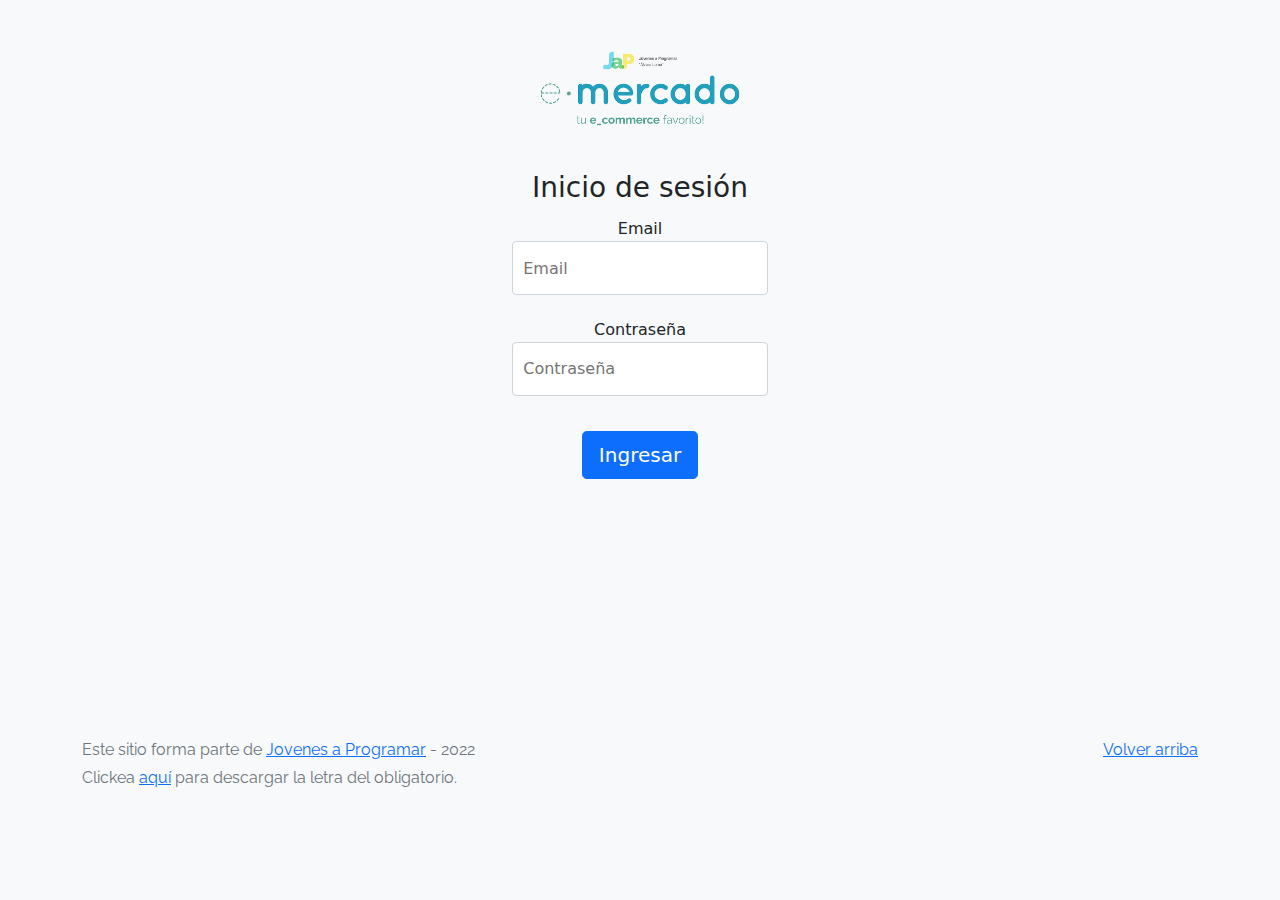
<file: index.html>
<!DOCTYPE html>
<html lang="es">

<head>
  <meta http-equiv="Content-Type" content="text/html; charset=UTF-8">
  <meta name="viewport" content="width=device-width, initial-scale=1, shrink-to-fit=no">
  <title>eMercado - Todo lo que busques está aquí</title>

  <link href="https://fonts.googleapis.com/css?family=Raleway:300,300i,400,400i,700,700i,900,900i" rel="stylesheet">
  <link href="css/bootstrap.min.css" rel="stylesheet">
  <link href="css/styles.css" rel="stylesheet">
</head>

<body>
  <nav class="navbar navbar-expand-lg navbar-dark bg-dark p-1">
    <div class="container">
      <button class="navbar-toggler" type="button" data-bs-toggle="collapse" data-bs-target="#navbarNav"
        aria-controls="navbarNav" aria-expanded="false" aria-label="Toggle navigation">
        <span class="navbar-toggler-icon"></span>
      </button>
      <div class="collapse navbar-collapse" id="navbarNav">
        <ul class="navbar-nav w-100 justify-content-between">
          <li class="nav-item">
            <a class="nav-link active" href="index.html">Inicio</a>
          </li>
          <li class="nav-item">
            <a class="nav-link" href="categories.html">Categorías</a>
          </li>
          <li class="nav-item">
            <a class="nav-link" href="sell.html">Vender</a>
          </li>
          <li class="nav-item dropdown">
            <a class="nav-link btn btn-secondary dropdown-toggle" data-bs-toggle="dropdown" id="email-ingresado"></a>
            <ul class="dropdown-menu">
              <li><a class="dropdown-item" id="carrito">Mi carrito</a></li>
              <li><a class="dropdown-item" id="perfil">Mi perfil</a></li>
              <li><a class="dropdown-item" id="cierro">Cerrar sesión</a></li>
            </ul>
          </li>
        </ul>
      </div>
    </div>
  </nav>
  <main>
    <div class="jumbotron text-center"></div>
    <div class="album py-5 bg-light">
      <div class="container">
        <div class="row">
          <div class="col-md-4">
            <div class="card mb-4 shadow-sm custom-card cursor-active" id="autos">
              <img class="bd-placeholder-img card-img-top" src="img/cars_index.jpg"
                alt="Imgagen representativa de la categoría 'Autos'">
              <h3 class="m-3">Autos</h3>
              <div class="card-body">
                <p class="card-text">Los mejores precios en autos 0 kilómetro, de alta y media gama.</p>
              </div>
            </div>
          </div>
          <div class="col-md-4">
            <div class="card mb-4 shadow-sm custom-card cursor-active" id="juguetes">
              <img class="bd-placeholder-img card-img-top" src="img/toys_index.jpg"
                alt="Imgagen representativa de la categoría 'Juguetes'">
              <h3 class="m-3">Juguetes</h3>
              <div class="card-body">
                <p class="card-text">Encuentra aquí los mejores precios para niños/as de cualquier edad.</p>
              </div>
            </div>
          </div>
          <div class="col-md-4">
            <div class="card mb-4 shadow-sm custom-card cursor-active" id="muebles">
              <img class="bd-placeholder-img card-img-top" src="img/furniture_index.jpg"
                alt="Imgagen representativa de la categoría 'Muebles'">
              <h3 class="m-3">Muebles</h3>
              <div class="card-body">
                <p class="card-text">Muebles antiguos, nuevos y para ser armados por uno mismo.</p>
              </div>
            </div>
          </div>
        </div>
        <div class="row">
          <a class="btn btn-light btn-lg btn-block" href="categories.html">Y mucho más!</a>
        </div>
      </div>
    </div>
  </main>
  <footer class="text-muted">
    <div class="container">
      <p class="float-end">
        <a href="#">Volver arriba</a>
      </p>
      <p>Este sitio forma parte de <a href="https://jovenesaprogramar.edu.uy/" target="_blank">Jovenes a Programar</a> -
        2022</p>
      <p>Clickea <a target="_blank" href="Letra.pdf">aquí</a> para descargar la letra del obligatorio.</p>
    </div>
  </footer>
  <script src="js/bootstrap.bundle.min.js"></script>
  <script src="js/index.js"></script>
  <script src="js/init.js"></script>
</body>

</html>
</file>
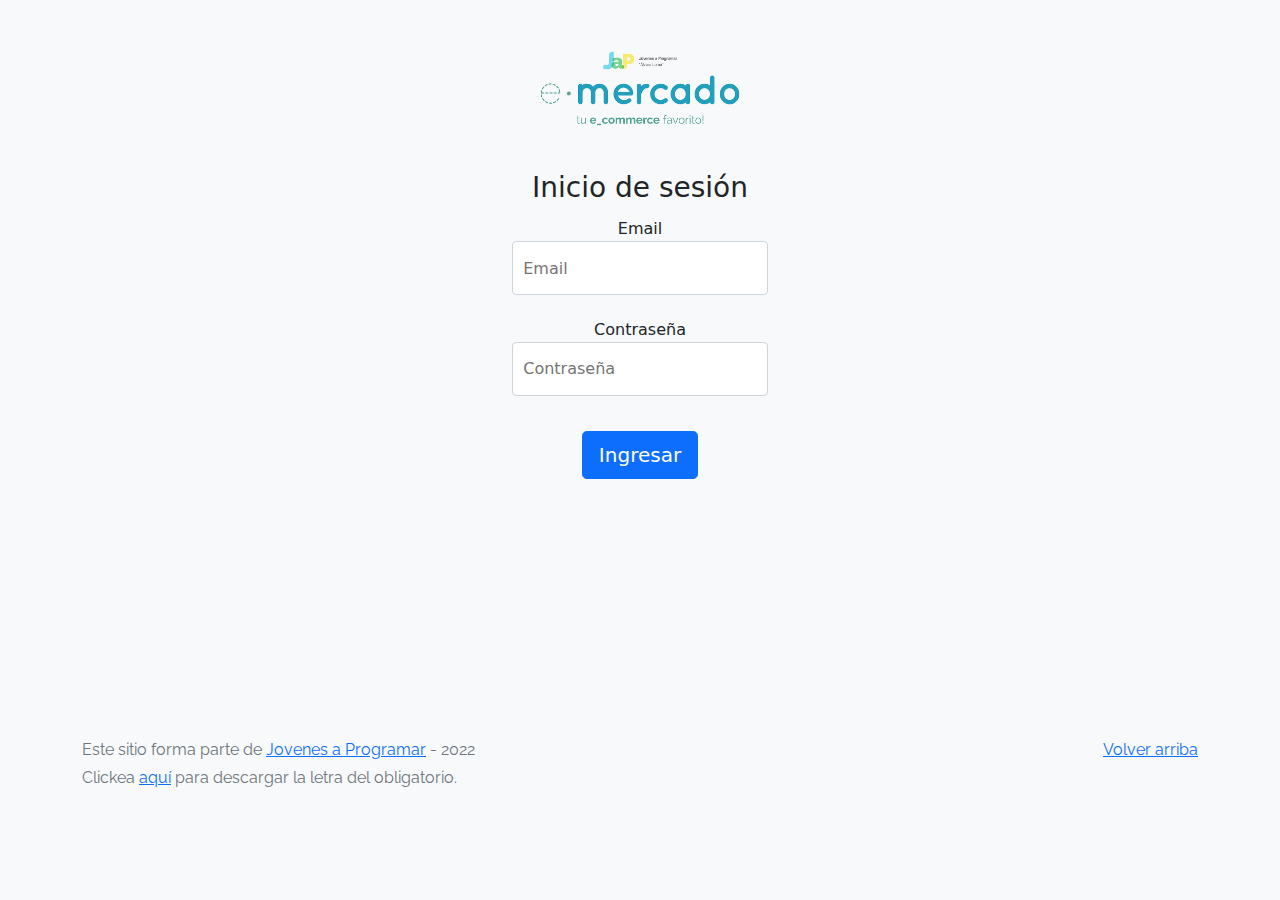
<file: cart.html>
<!DOCTYPE html>
<html lang="es">

<head>
  <meta http-equiv="Content-Type" content="text/html; charset=UTF-8">
  <meta name="viewport" content="width=device-width, initial-scale=1, shrink-to-fit=no">
  <title>eMercado - Todo lo que busques está aquí</title>
  <link href="https://fonts.googleapis.com/css?family=Raleway:300,300i,400,400i,700,700i,900,900i" rel="stylesheet">
  <link href="css/bootstrap.min.css" rel="stylesheet">
  <link href="css/font-awesome.min.css" rel="stylesheet">
  <link href="css/styles.css" rel="stylesheet">
</head>

<body>
  <nav class="navbar navbar-expand-lg navbar-dark bg-dark p-1">
    <div class="container">
      <button class="navbar-toggler" type="button" data-bs-toggle="collapse" data-bs-target="#navbarNav"
        aria-controls="navbarNav" aria-expanded="false" aria-label="Toggle navigation">
        <span class="navbar-toggler-icon"></span>
      </button>
      <div class="collapse navbar-collapse" id="navbarNav">
        <ul class="navbar-nav w-100 justify-content-between">
          <li class="nav-item">
            <a class="nav-link" href="index.html">Inicio</a>
          </li>
          <li class="nav-item">
            <a class="nav-link" href="categories.html">Categorías</a>
          </li>
          <li class="nav-item">
            <a class="nav-link" href="sell.html">Vender</a>
          </li>
          <li class="nav-item dropdown">
            <a class="nav-link btn btn-secondary dropdown-toggle" data-bs-toggle="dropdown" id="email-ingresado"></a>
            <ul class="dropdown-menu">
              <li><a class="dropdown-item" id="carrito">Mi carrito</a></li>
              <li><a class="dropdown-item" id="perfil">Mi perfil</a></li>
              <li><a class="dropdown-item" id="cierro">Cerrar sesión</a></li>
            </ul>
          </li>
        </ul>
      </div>
    </div>
  </nav>
  <main>
    <div class="text-center p-4">
      <h3>Carrito de compras</h3>
    </div>
    <div class="container">
      <h4 class="py-2">Artículos a comprar</h4>
      <table class="table">
        <thead>
          <tr><th></th>
            <th>Nombre</th>
            <th>Costo</th>
            <th>Cantidad</th>
            <th>Subtotal</th>
          </tr>
        </thead>
        <tbody class="table-group-divider" id="tabla">
         
        </tbody>
      </table>
      <hr>
      
      <h4 class="py-2">Tipo en envío</h4>
      <input type="radio" name="porcentaje" value=0.15 id="prem"><span class="px-1">Premium 2 a 5 días(15%)</span><br>
      <input type="radio" name="porcentaje" value=0.07 id="exp"><span class="px-1">Express 5 a 8 días (7%)</span><br>
      <input type="radio" name="porcentaje" value=0.05 id="stan" checked><span class="px-1">Standard 12 a 15 días(5%)</span><br>
      
      <h4 class="py-3">Dirección de envío</h4>
      <div class="form-group row mb-3">
        <div class="col-5">      <!--Esta class indica cuantas columnas ocupará el input, permite modificarle el tamaño-->
          <label for="calle">Calle</label>
          <input class="form-control" name="direccion" id="calle" type="text" required>
          <div class="invalid-feedback">
            Ingresa una calle
          </div>
        </div>
        <div class="col-3">
          <label for="nro">Número</label>
          <input class="form-control" name="direccion" id="nro" type="number" required> 
          <div class="invalid-feedback">
            Ingresa un número
          </div>
        </div>
      </div>
      <div class="form-group row mb-3">
        <div class="col-5">
          <label for="esq">Esquina</label>
          <input class="form-control" name="direccion" id="esq" type="text" required>
          <div class="invalid-feedback">
            Ingresa una esquina
          </div>
        </div>
      </div>
      <br>  
      <hr>

      <h4>Costos</h4>
      <ul class="list-group" id="costos">
        <li class="list-group-item">
          <div>Subtotal<span class="float-end">USD <span id="subtotGeneral"></span></span></div>
          <p>Costo unitario del producto por cantidad</p>
        </li>
        <li class="list-group-item">
          <div>Costo de envío<span class="float-end">USD <span id="costoEnvio"></span></span></div>
          <p>Según el tipo de envío</p>
        </li>
        <li class="list-group-item">
          <div>Total(USD)<strong class="float-end">USD <span id="total"></span></strong></div>
        </li>
      </ul>
      <br>
      <hr>
      
      <h4 class="mt-4 mb-4">Forma de pago</h4>
      <div>
        <p><span id="opcSeleccionada">No ha seleccionado</span><button type="button" class="btn btn-link" data-bs-toggle="modal"
        data-bs-target="#modalPagos">Seleccionar</button></p>
        <span class="invalid-feedback" id="feedbackSeleccionar">Debe seleccionar una forma de pago</span>
      </div>    
      <br>
      <br>

      <div class="row">
        
        <button type="button" class="btn btn-primary" id="btnFinalizar">Finalizar compra</button>
        
      </div>
    </div>
           
  </main>
  <footer class="text-muted">
    <div class="container">
      <p class="float-end">
        <a href="#">Volver arriba</a>
      </p>
      <p>Este sitio forma parte de <a href="https://jovenesaprogramar.edu.uy/" target="_blank">Jovenes a Programar</a> -
        2022</p>
      <p>Clickea <a target="_blank" href="Letra.pdf">aquí</a> para descargar la letra del obligatorio.</p>
    </div>
  </footer>
  <div id="spinner-wrapper">
    <div class="lds-ring">
      <div></div>
      <div></div>
      <div></div>
      <div></div>
    </div>
  </div>

  <div class="modal fade" id="modalPagos" tabindex="-1" aria-hidden="true">
    <div class="modal-dialog">
      <div class="modal-content">
        <div class="modal-header">
          <h5 class="modal-title">Forma de pago</h5>
          
        </div>
        <div class="modal-body">
          <div class="container">
            <input type="radio" name="formaPago" value="credito" id="opcCredito" required><span class="px-1">Tarjeta de crédito</span>
            <hr>
            <div class="form-group row mb-3">
              <div class="col-6">      
                <label for="nroTarj">Número de tarjeta</label>
                <input class="form-control" id="nroTarj" type="number">
              </div>
              <div class="col-4">
                <label for="codTarj">Código de seg.</label>
                <input class="form-control" id="codTarj" type="number">
              </div>
            </div>
            <div class="form-group row mb-3">
              <div class="col-6">
                <label for="vencTarj">Vencimiento (MM/AA)</label>
                <input class="form-control" id="vencTarj" type="text">   
              </div>
            </div>
            <input type="radio" name="formaPago" value="transferencia" id="opcTransferencia" required><span class="px-1">Transferencia bancaria</span>
            <hr>
            <div class="form-group row mb-3">
              <div class="col-6">      
                <label for="nroCta">Número de cuenta</label>
                <input class="form-control" id="nroCta" type="number">
              </div>
            </div>  
          </div>
          <hr class="text-muted">
          <div><button type="button" class="btn btn-primary float-end mb-3 me-3" data-bs-dismiss="modal">Cerrar</button></div>
        </div>
      </div>
    </div>
  </div>

  <div class="alert alert-success fade" role="alert" id="alert-success">
    <p class="text-success py-1 px-2">¡Has comprado con éxito!</p>
  </div>
  <script src="js/bootstrap.bundle.min.js"></script>
  <script src="js/init.js"></script>
  <script src="js/cart.js"></script>
  
</body>

</html>
</file>
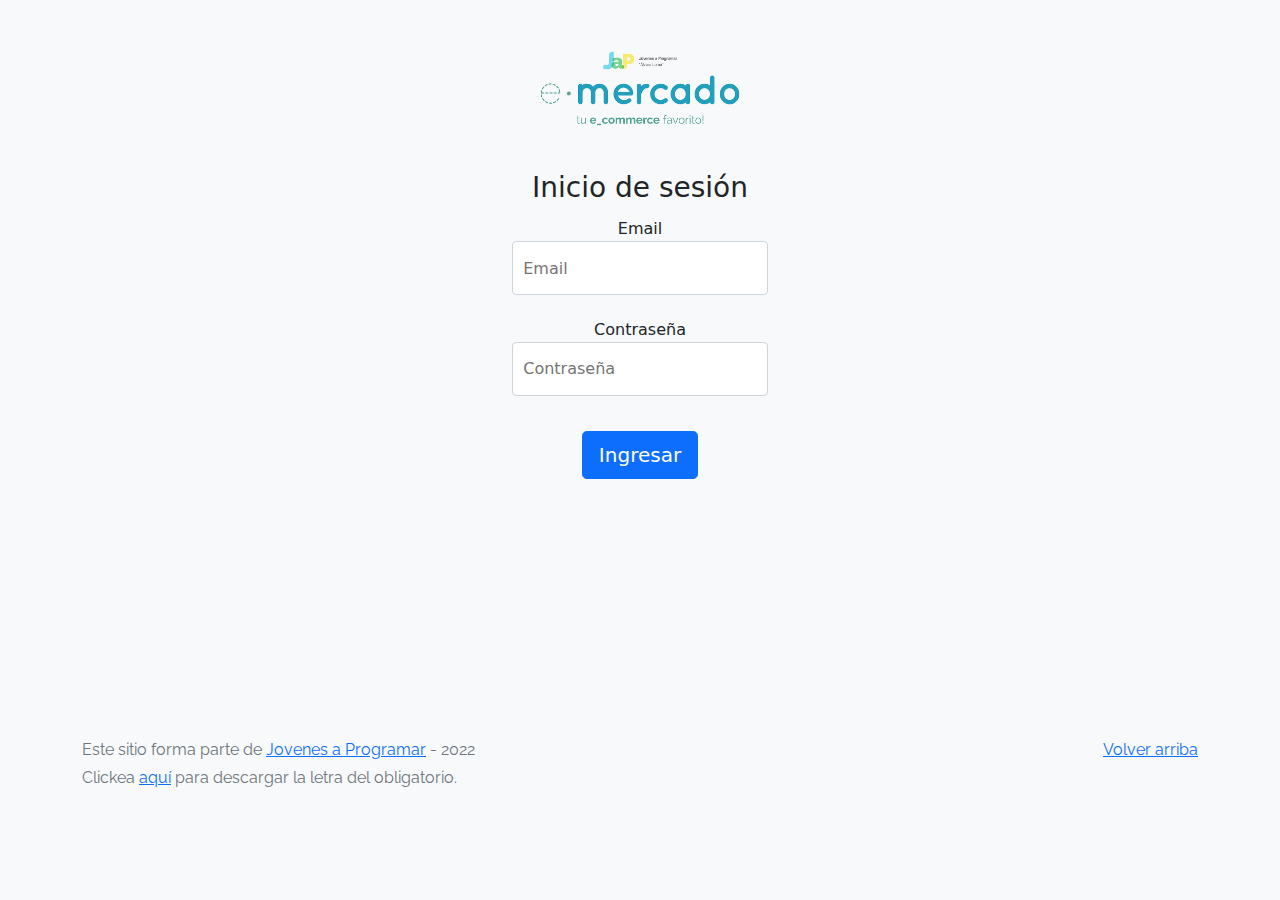
<file: categories.html>
<!DOCTYPE html>
<html lang="es">

<head>
  <meta http-equiv="Content-Type" content="text/html; charset=UTF-8">
  <meta name="viewport" content="width=device-width, initial-scale=1, shrink-to-fit=no">
  <title>eMercado - Todo lo que busques está aquí</title>

  <link href="https://fonts.googleapis.com/css?family=Raleway:300,300i,400,400i,700,700i,900,900i" rel="stylesheet">
  <link href="css/font-awesome.min.css" rel="stylesheet">
  <link href="css/bootstrap.min.css" rel="stylesheet">
  <link href="css/styles.css" rel="stylesheet">
</head>

<body>
  <nav class="navbar navbar-expand-lg navbar-dark bg-dark p-1">
    <div class="container">
      <button class="navbar-toggler" type="button" data-bs-toggle="collapse" data-bs-target="#navbarNav"
        aria-controls="navbarNav" aria-expanded="false" aria-label="Toggle navigation">
        <span class="navbar-toggler-icon"></span>
      </button>
      <div class="collapse navbar-collapse" id="navbarNav">
        <ul class="navbar-nav w-100 justify-content-between">
          <li class="nav-item">
            <a class="nav-link" href="index.html">Inicio</a>
          </li>
          <li class="nav-item">
            <a class="nav-link active" href="categories.html">Categorías</a>
          </li>
          <li class="nav-item">
            <a class="nav-link" href="sell.html">Vender</a>
          </li>
          <li class="nav-item dropdown">
            <a class="nav-link btn btn-secondary dropdown-toggle" data-bs-toggle="dropdown" id="email-ingresado"></a>
            <ul class="dropdown-menu">
              <li><a class="dropdown-item" id="carrito">Mi carrito</a></li>
              <li><a class="dropdown-item" id="perfil">Mi perfil</a></li>
              <li><a class="dropdown-item" id="cierro">Cerrar sesión</a></li>
            </ul>
          </li>
        </ul>
      </div>
    </div>
  </nav>
  <main class="pb-5">
    <div class="text-center p-4">
      <h2>Categorías</h2>
      <p class="lead">Verás aquí todas las categorías del sitio.</p>
    </div>
    <div class="container">
      <div class="row">
        <div class="col text-end">
          <div class="btn-group btn-group-toggle mb-4" data-bs-toggle="buttons">
            <input type="radio" class="btn-check" name="options" id="sortAsc">
            <label class="btn btn-light" for="sortAsc">A-Z</label>
            <input type="radio" class="btn-check" name="options" id="sortDesc">
            <label class="btn btn-light" for="sortDesc">Z-A</label>
            <input type="radio" class="btn-check" name="options" id="sortByCount" checked>
            <label class="btn btn-light" for="sortByCount"><i class="fas fa-sort-amount-down mr-1"></i></label>
          </div>
        </div>
      </div>
      <div class="row">
        <div class="col-lg-6 offset-lg-6 col-md-12 mb-1 container">
          <div class="row container p-0 m-0">
            <div class="col">
              <p class="font-weight-normal text-end my-2">Cant.</p>
            </div>
            <div class="col">
              <input class="form-control" type="number" placeholder="min." id="rangeFilterCountMin">
            </div>
            <div class="col">
              <input class="form-control" type="number" placeholder="máx." id="rangeFilterCountMax">
            </div>
            <div class="col-3 p-0">
              <div class="btn-group" role="group">
                <button class="btn btn-light btn-block" id="rangeFilterCount">Filtrar</button>
                <button class="btn btn-link btn-sm" id="clearRangeFilter">Limpiar</button>
              </div>
            </div>
          </div>
        </div>
      </div>
      <div class="row">
        <div class="list-group" id="cat-list-container">
        </div>
      </div>
    </div>
  </main>
  <footer class="text-muted">
    <div class="container">
      <p class="float-end">
        <a href="#">Volver arriba</a>
      </p>
      <p>Este sitio forma parte de <a href="https://jovenesaprogramar.edu.uy/" target="_blank">Jovenes a Programar</a> -
        2022</p>
      <p>Clickea <a target="_blank" href="Letra.pdf">aquí</a> para descargar la letra del obligatorio.</p>
    </div>
  </footer>
  <div id="spinner-wrapper">
    <div class="lds-ring">
      <div></div>
      <div></div>
      <div></div>
      <div></div>
    </div>
  </div>
  <script src="js/bootstrap.bundle.min.js"></script>
  <script src="js/init.js"></script>
  <script src="js/categories.js"></script>
</body>

</html>
</file>
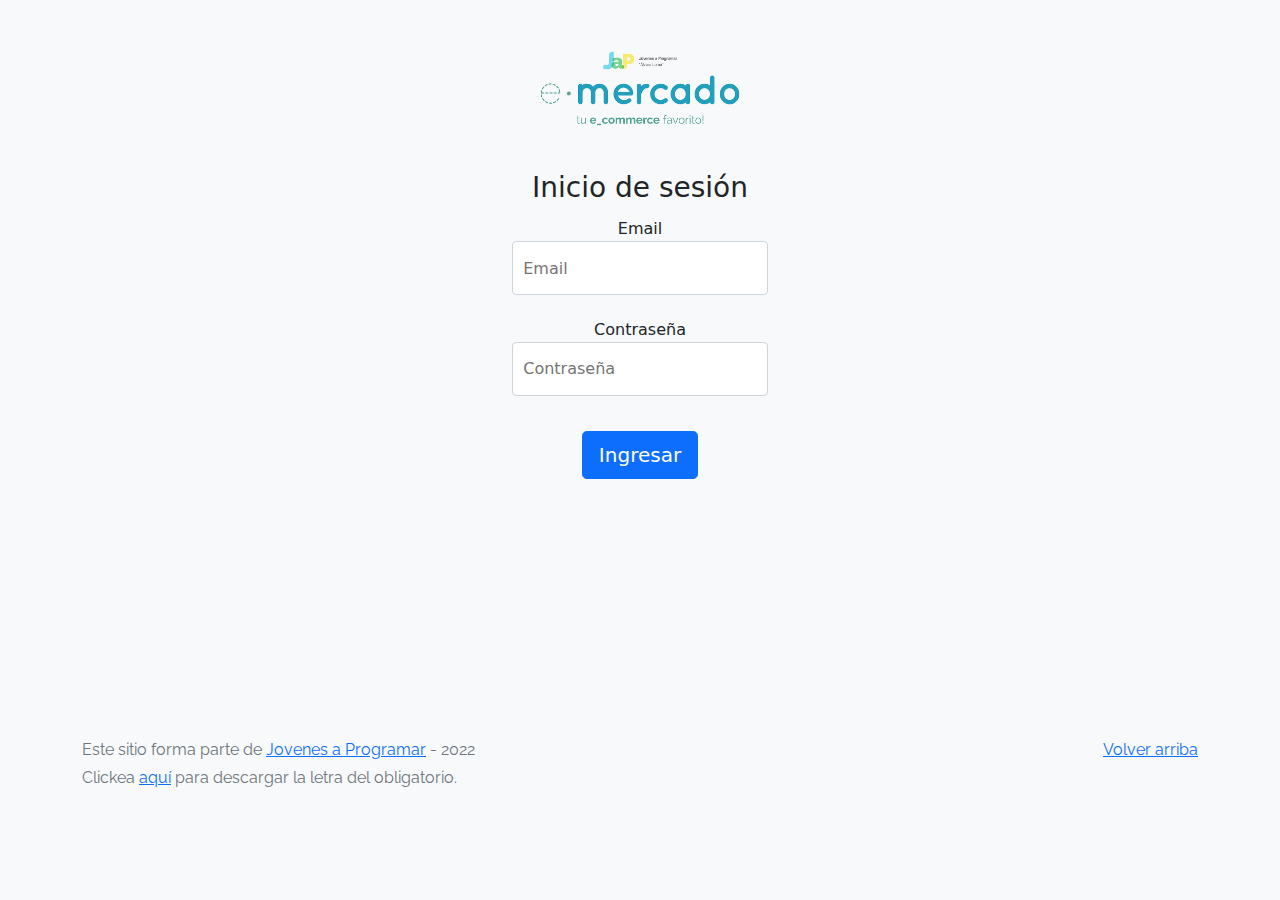
<file: login.html>
<!DOCTYPE html>
<html lang="es">

<head>
  <meta http-equiv="Content-Type" content="text/html; charset=UTF-8">
  <meta name="viewport" content="width=device-width, initial-scale=1, shrink-to-fit=no">
  <title>eMercado - Todo lo que busques está aquí</title>
  <link href="https://fonts.googleapis.com/css?family=Raleway:300,300i,400,400i,700,700i,900,900i" rel="stylesheet">
  <link href="css/bootstrap.min.css" rel="stylesheet">
  <link href="css/styles.css" rel="stylesheet">
  <style>
    input {
      width: 20%; 
      height: 6vh; 
      overflow: auto; 
      border-radius: 0.25rem; 
      border: 1px solid #ced4da;
      padding-left: 0.8vw;
    }
    .error {
      border-color: red;
    }
    body {
      background-color: rgb(248, 249, 250);
    }
  </style>
</head>

<body>
  <main> 
    <div class="text-center">
      <img src="img/login.png" style="width: 20%; padding-top: 3%; padding-bottom: 2%;">
      <div><h3>Inicio de sesión</h3></div>
      <div style="margin-top: 1%;">Email</div>
      <div>
        <input type="text" name="email" id="email" placeholder="Email">
      </div>
      <div style= "color: red; padding-top: 1vh; padding-bottom: 1.5vh;" id="error-email"></div>
      <div>Contraseña</div>
      <div>
        <input type="password" name="contra" id="contra" placeholder="Contraseña">
      </div>
      <div style= "color: red; padding-top: 1vh; padding-bottom: 1.5vh;" id="error-contra"></div>
      <div><button class="w-8 btn btn-lg btn-primary" style="margin-top: 1%;" id="inicio">Ingresar</button></div>
    </div>
  </main>
  <footer class="text-muted"> 
    <div class="container">
      <p class="float-end">
        <a href="#">Volver arriba</a>
      </p>
      <div class="float-start">
      <p>Este sitio forma parte de <a href="https://jovenesaprogramar.edu.uy/" target="_blank">Jovenes a Programar</a> -
        2022
      </p>
      <p style="text-align: left;">Clickea <a target="_blank" href="Letra.pdf">aquí</a> para descargar la letra del obligatorio.</p>
      </div>
    </div>
  </footer> 
  <script src="js/login.js"></script>
</body>

</html>
</file>
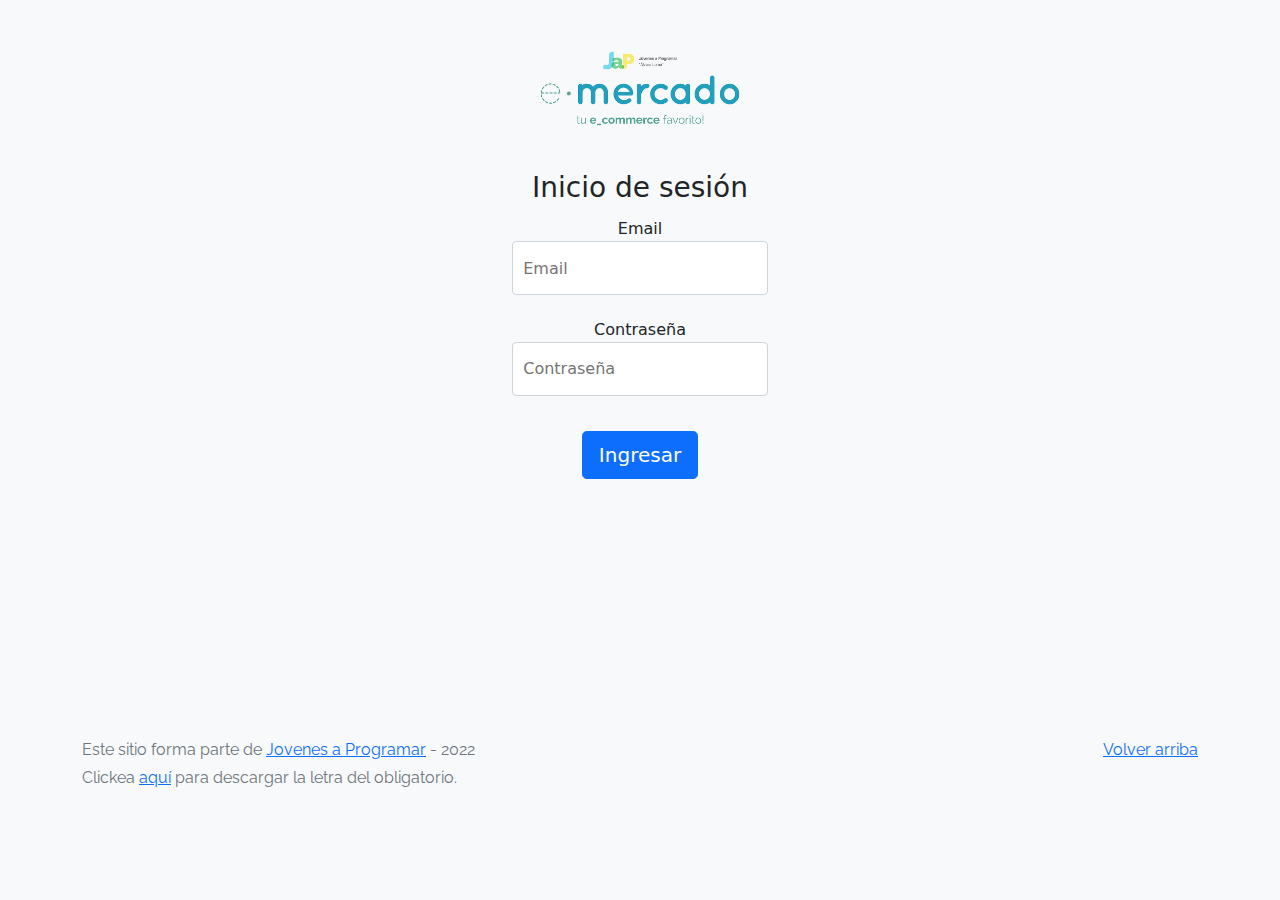
<file: my-profile.html>
<!DOCTYPE html>
<html lang="es">

<head>
  <meta http-equiv="Content-Type" content="text/html; charset=UTF-8">
  <meta name="viewport" content="width=device-width, initial-scale=1, shrink-to-fit=no">
  <title>eMercado - Todo lo que busques está aquí</title>
  <link href="https://fonts.googleapis.com/css?family=Raleway:300,300i,400,400i,700,700i,900,900i" rel="stylesheet">
  <link href="css/bootstrap.min.css" rel="stylesheet">
  <link href="css/styles.css" rel="stylesheet">
  <style>
    .bd-placeholder-img {
      font-size: 1.125rem;
      text-anchor: middle;
      -webkit-user-select: none;
      -moz-user-select: none;
      -ms-user-select: none;
      user-select: none;
    }

    @media (min-width: 768px) {
      .bd-placeholder-img-lg {
        font-size: 3.5rem;
      }
    }
  </style>
</head>

<body>
  <nav class="navbar navbar-expand-lg navbar-dark bg-dark p-1">
    <div class="container">
      <button class="navbar-toggler" type="button" data-bs-toggle="collapse" data-bs-target="#navbarNav"
        aria-controls="navbarNav" aria-expanded="false" aria-label="Toggle navigation">
        <span class="navbar-toggler-icon"></span>
      </button>
      <div class="collapse navbar-collapse" id="navbarNav">
        <ul class="navbar-nav w-100 justify-content-between">
          <li class="nav-item">
            <a class="nav-link" href="index.html">Inicio</a>
          </li>
          <li class="nav-item">
            <a class="nav-link" href="categories.html">Categorías</a>
          </li>
          <li class="nav-item">
            <a class="nav-link" href="sell.html">Vender</a>
          </li>
          <li class="nav-item dropdown">
            <a class="nav-link btn btn-secondary dropdown-toggle" data-bs-toggle="dropdown" id="email-ingresado"></a>
            <ul class="dropdown-menu">
              <li><a class="dropdown-item" id="carrito">Mi carrito</a></li>
              <li><a class="dropdown-item" id="perfil">Mi perfil</a></li>
              <li><a class="dropdown-item" id="cierro">Cerrar sesión</a></li>
            </ul>
          </li>
        </ul>
      </div>
    </div>
  </nav>
  <main>
    <div class="container">
        
      <div class="row justify-content-md-center">
        <div class="col-md-8 order-md-1">
          <div class="mt-4 mb-5">
            <h4>Perfil</h4>
          </div>
          <hr class="mb-3">
          <form action="#" method="get" class="needs-validation" id="profile-info" novalidate>
            <div class="row">
              <div class="col-md-6 mb-3">
                <label for="name" class="form-label">Primer nombre*</label>
                <input class="form-control" name="perfil" id="name" type="text" required> 
                <div class="invalid-feedback">
                  Debe ingresar un nombre.
                </div>
              </div>  
              <div class="col-md-6 mb-3">
                <label for="secname" class="form-label">Segundo nombre</label>
                <input class="form-control" name="perfil" id="secname" type="text"> 
              </div>  
            </div>
            <div class="row">
              <div class="col-md-6 mb-3">
                <label for="lastname" class="form-label">Primer apellido*</label>
                <input class="form-control" name="perfil" id="lastname" type="text" required> 
                <div class="invalid-feedback">
                  Debe ingresar un apellido.
                </div>
              </div>  
              <div class="col-md-6 mb-3">
                <label for="seclastname" class="form-label">Segundo apellido</label>
                <input class="form-control" name="perfil" id="seclastname" type="text"> 
              </div>
            </div>
            <div class="row">
              <div class="col-md-6 mb-3">
                <label for="email" class="form-label">E-mail*</label>
                <input class="form-control" name="perfil" id="email" type="email" required> 
                <div class="invalid-feedback">
                  Debe ingresar un email.
                </div>
              </div>  
              <div class="col-md-6 mb-5">
                <label for="tel" class="form-label">Télefono de contacto</label>
                <input class="form-control" name="perfil" id="tel" type="number"> 
              </div> 
            </div>  
            <hr class="mt-5">
            <button type="submit" class="btn btn-primary" id="guardar">Guardar cambios</button>
          </form>
        </div>   
      </div>
    </div>
  </main>
  <footer class="text-muted">
    <div class="container">
      <p class="float-end">
        <a href="#">Volver arriba</a>
      </p>
      <p>Este sitio forma parte de <a href="https://jovenesaprogramar.edu.uy/" target="_blank">Jovenes a Programar</a> -
        2022</p>
      <p>Clickea <a target="_blank" href="Letra.pdf">aquí</a> para descargar la letra del obligatorio.</p>
    </div>
  </footer>
  <script src="js/bootstrap.bundle.min.js"></script>
  <script src="js/init.js"></script>
  <script src="js/my-profile.js"></script>
</body>

</html>
</file>
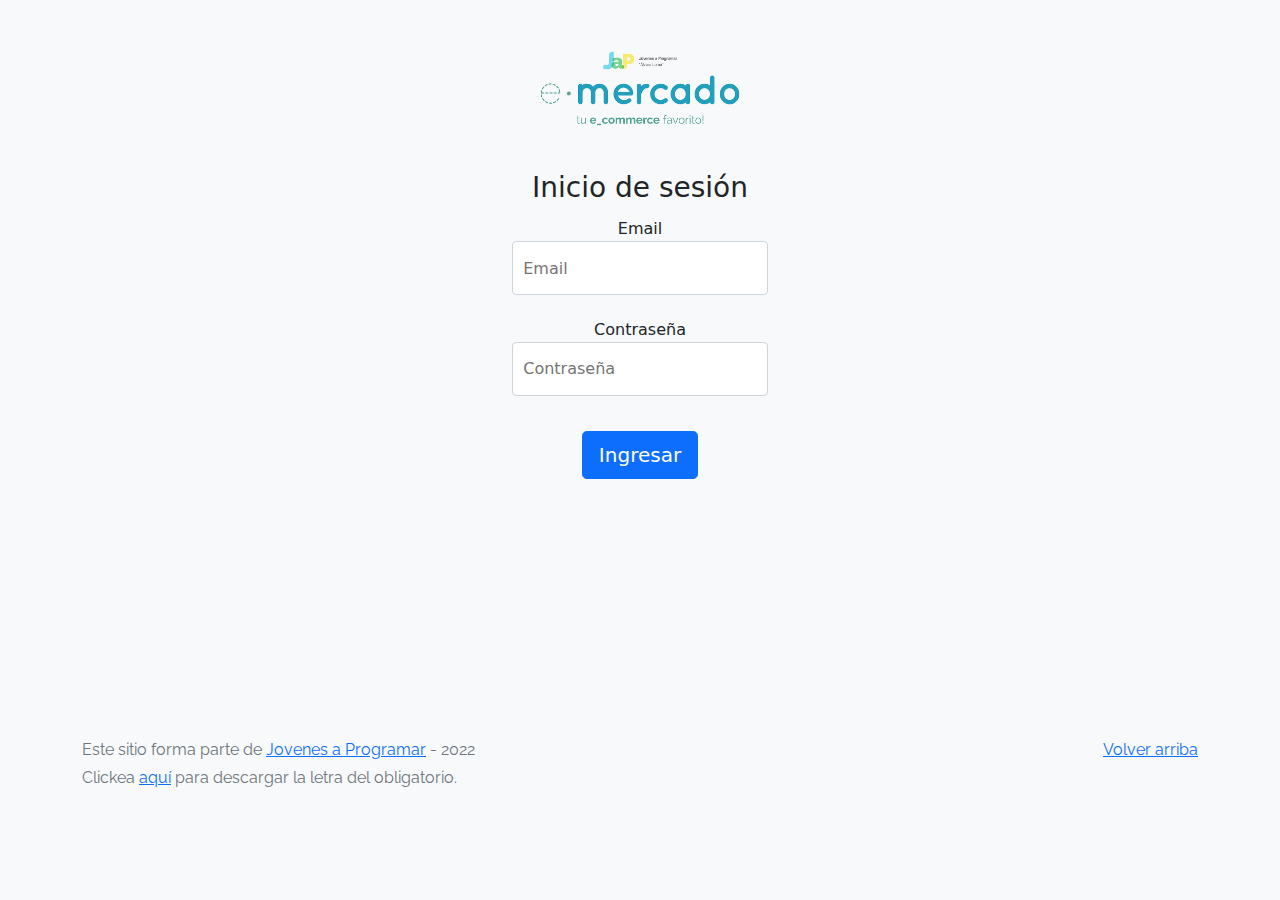
<file: product-info.html>
<!DOCTYPE html>
<html lang="es">

<head>
  <meta http-equiv="Content-Type" content="text/html; charset=UTF-8">
  <meta name="viewport" content="width=device-width, initial-scale=1, shrink-to-fit=no">
  <title>eMercado - Todo lo que busques está aquí</title>

  <link href="https://fonts.googleapis.com/css?family=Raleway:300,300i,400,400i,700,700i,900,900i" rel="stylesheet">
  <link href="css/font-awesome.min.css" rel="stylesheet">
  <link href="css/bootstrap.min.css" rel="stylesheet">
  <link href="css/styles.css" rel="stylesheet">
</head>

<body>
  <nav class="navbar navbar-expand-lg navbar-dark bg-dark p-1">
    <div class="container">
      <button class="navbar-toggler" type="button" data-bs-toggle="collapse" data-bs-target="#navbarNav"
        aria-controls="navbarNav" aria-expanded="false" aria-label="Toggle navigation">
        <span class="navbar-toggler-icon"></span>
      </button>
      <div class="collapse navbar-collapse" id="navbarNav">
        <ul class="navbar-nav w-100 justify-content-between">
          <li class="nav-item">
            <a class="nav-link" href="index.html">Inicio</a>
          </li>
          <li class="nav-item">
            <a class="nav-link" href="categories.html">Categorías</a>
          </li>
          <li class="nav-item">
            <a class="nav-link" href="sell.html">Vender</a>
          </li>
          <li class="nav-item dropdown">
            <a class="nav-link btn btn-secondary dropdown-toggle" data-bs-toggle="dropdown" id="email-ingresado"></a>
            <ul class="dropdown-menu">
              <li><a class="dropdown-item" id="carrito">Mi carrito</a></li>
              <li><a class="dropdown-item" id="perfil">Mi perfil</a></li>
              <li><a class="dropdown-item" id="cierro">Cerrar sesión</a></li>
            </ul>
          </li>
        </ul>
      </div>
    </div>
  </nav>
  <main>
    <div class="container">
      <div>
        <div class="row mb-4 mt-5">
          <div class="col-6 col-lg-4">
          <h4 id="titulo"></h4></div>
        
          <div class="col-6 offset-lg-5 col-lg-3">
            <button type="button" class="btn btn-success" id="btnComprar">Comprar</button>
          </div>
        </div>
        <div id="product-info-container"></div>
      </div>
      <div class="container" id="imagenes-container">
        <div class="row"><div class="col-6 offset-3">
        <div id="carouselImages" class="carousel slide" data-bs-ride="carousel">  <!--¡Desafiate Entrega 4!-->
          <div class="carousel-inner" id="carouImagenes">
            
          </div>
          <button class="carousel-control-prev" type="button" data-bs-target="#carouselImages" data-bs-slide="prev">
            <span class="carousel-control-prev-icon" aria-hidden="true"></span>
            <span class="visually-hidden">Previous</span>
          </button>
          <button class="carousel-control-next" type="button" data-bs-target="#carouselImages" data-bs-slide="next">
            <span class="carousel-control-next-icon" aria-hidden="true"></span>
            <span class="visually-hidden">Next</span>
          </button>
        </div>
 
        </div>
        </div>
      <br>
      </div>
          <!--<div class="row" id="imagenes-container">
          </div>-->   
    </div>
    <br>
    <div class="row">
      <div class="list-group" id="product-reviews-container">
        
      </div>
    </div>
    <br>
    <div class="container">
      <h5>Comentar</h5>
      <p style="margin-bottom: 1vh;">Tu opinión:</p>
      <textarea class="form-control w-50" rows="4" id="comentario"></textarea>
      <p><p style="margin-bottom: 1vh;">Tu puntuación:</p>
      <select id="puntaje" style="width: 13vw;" class="form-control">
        <option value="1">1</option>
        <option value="2">2</option>
        <option value="3">3</option>
        <option value="4">4</option>
        <option value="5">5</option>
      </select></p>
      <p><button class="btn btn-primary" id="comentar">Enviar</button></p>
      <br>
      <hr>
      <br>
    </div>
    <div class="container">
      <h5>Productos relacionados</h5>
      <br>
      <div class="container">
        <div class="row" id="prod-relacionados">

        </div>
      </div>
    </div>
  </main>
  <footer class="text-muted">
    <div class="container">
      <p class="float-end">
        <a href="#">Volver arriba</a>
      </p>
      <p>Este sitio forma parte de <a href="https://jovenesaprogramar.edu.uy/" target="_blank">Jovenes a Programar</a> -
        2022</p>
      <p>Clickea <a target="_blank" href="Letra.pdf">aquí</a> para descargar la letra del obligatorio.</p>
    </div>
  </footer>
  <div id="spinner-wrapper">
    <div class="lds-ring">
      <div></div>
      <div></div>
      <div></div>
      <div></div>
    </div>
  </div>
  <script src="js/bootstrap.bundle.min.js"></script>
  <script src="js/init.js"></script>
  <script src="js/product-info.js"></script>
  
</body>

</html>
</file>
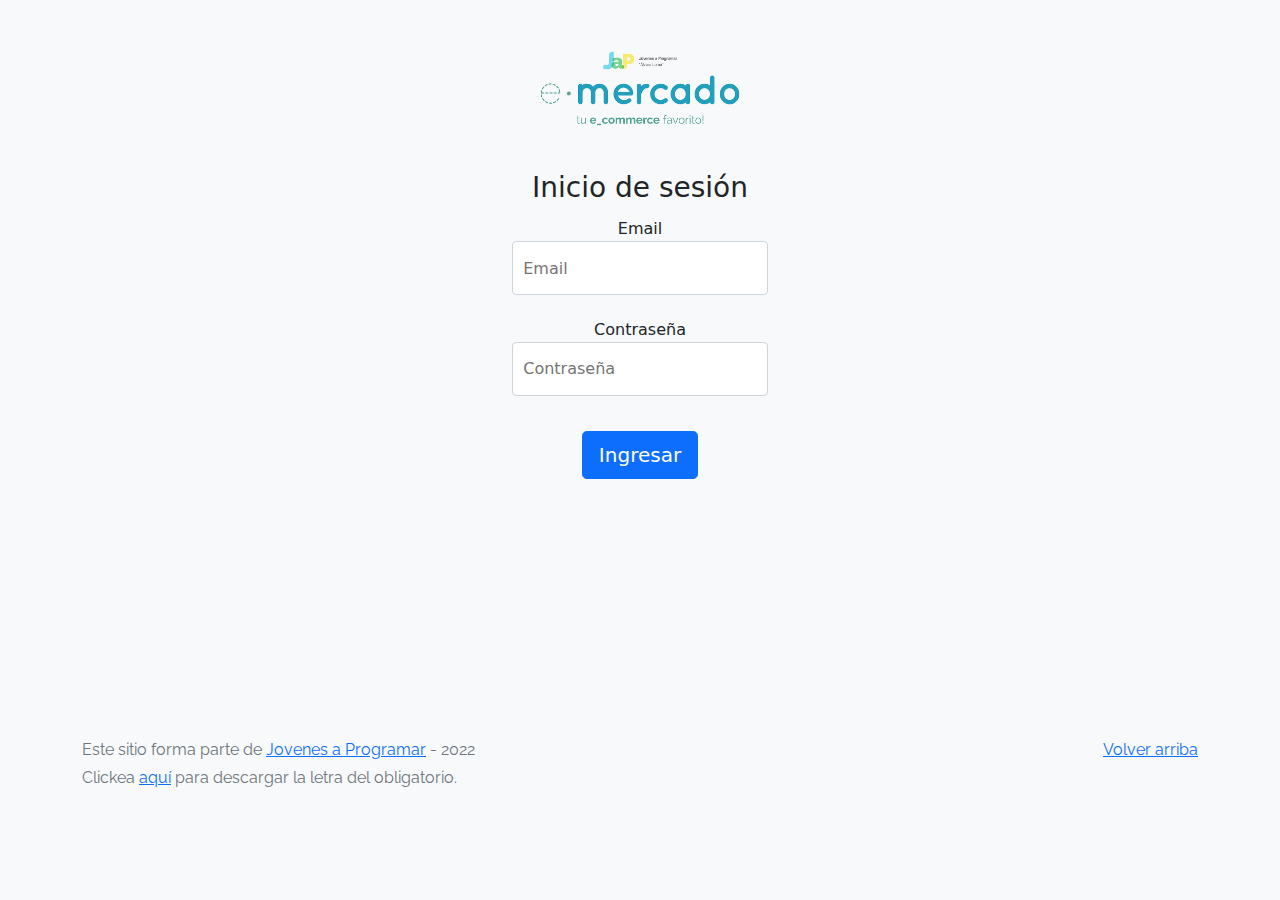
<file: products.html>
<!DOCTYPE html>
<html lang="es">

<head>
  <meta http-equiv="Content-Type" content="text/html; charset=UTF-8">
  <meta name="viewport" content="width=device-width, initial-scale=1, shrink-to-fit=no">
  <title>eMercado - Todo lo que busques está aquí</title>

  <link href="https://fonts.googleapis.com/css?family=Raleway:300,300i,400,400i,700,700i,900,900i" rel="stylesheet">
  <link href="css/font-awesome.min.css" rel="stylesheet">
  <link href="css/bootstrap.min.css" rel="stylesheet">
  <link href="css/styles.css" rel="stylesheet">
</head>

<body>
  <nav class="navbar navbar-expand-lg navbar-dark bg-dark p-1">
    <div class="container">
      <button class="navbar-toggler" type="button" data-bs-toggle="collapse" data-bs-target="#navbarNav"
        aria-controls="navbarNav" aria-expanded="false" aria-label="Toggle navigation">
        <span class="navbar-toggler-icon"></span>
      </button>
      <div class="collapse navbar-collapse" id="navbarNav">
        <ul class="navbar-nav w-100 justify-content-between">
          <li class="nav-item">
            <a class="nav-link" href="index.html">Inicio</a>
          </li>
          <li class="nav-item">
            <a class="nav-link" href="categories.html">Categorías</a>
          </li>
          <li class="nav-item">
            <a class="nav-link" href="sell.html">Vender</a>
          </li>
          <li class="nav-item dropdown">
            <a class="nav-link btn btn-secondary dropdown-toggle" data-bs-toggle="dropdown" id="email-ingresado"></a>
            <ul class="dropdown-menu">
              <li><a class="dropdown-item" id="carrito">Mi carrito</a></li>
              <li><a class="dropdown-item" id="perfil">Mi perfil</a></li>
              <li><a class="dropdown-item" id="cierro">Cerrar sesión</a></li>
            </ul>
          </li>
        </ul>
      </div>
    </div>
  </nav>
  <main class="pb-5 container">
    <div class="text-center p-4">
      <h2 id="categoria"></h2>
      <div style="font-size: 130%;">Verás aquí todos los productos de la categoría <span id="nombre-categoria" style="font-size: 110%;"></span></div>
    </div>
    <div class="container">
      <div class="row">
        <div class="col text-end">
          <div class="btn-group btn-group-toggle mb-4" data-bs-toggle="buttons">
            <input type="radio" class="btn-check" name="options" id="descen">
            <label class="btn btn-light" for="descen"><i class="fas fa-sort-amount-down mr-1"></i>$</label>
            <input type="radio" class="btn-check" name="options" id="ascen">
            <label class="btn btn-light" for="ascen"><i class="fas fa-sort-amount-up mr-1"></i>$</label>
            <input type="radio" class="btn-check" name="options" id="descenRel" checked>
            <label class="btn btn-light" for="descenRel"><i class="fas fa-sort-amount-down mr-1"></i>Rel.</label>
          </div>
        </div>
      </div>
      <div class="row">           <!--¡Desafiate Entrega 2!-->
        <div class="col-lg-6 offset-lg-6 col-md-12 mb-1 container">
          <div class="row container p-0 m-0">
            <div class="col">
              <p class="font-weight-normal text-end my-2">Buscar:</p>
            </div>
            <div class="col-6">
              <input type="search" class="form-control" placeholder="Nombre, descripción..." id="inputBuscar">
            </div>
            <div class="col">
              <input class="btn btn-light btn-block" type="submit" value="Buscar" id="btnBuscar">
            </div>
          </div>
        </div>
      </div>
      <div class="row">
        <div class="col-lg-6 offset-lg-6 col-md-12 mb-1 container">
          <div class="row container p-0 m-0">
            <div class="col">
              <p class="font-weight-normal text-end my-2">Precio</p>
            </div>
            <div class="col">
              <input class="form-control" type="number" id="min">
            </div>
            <div class="col">
              <input class="form-control" type="number" id="max">
            </div>
            <div class="col-3 p-0">
              <div class="btn-group" role="group">
                <button class="btn btn-light btn-block" id="filtrar">Filtrar</button>
                <button class="btn btn-link btn-sm" id="limpiar">Limpiar</button>
              </div>
            </div>
          </div>
        </div>
      </div>
      <div class="row">
          <div class="list-group" id="prod-list-container">

          </div>
      </div>
    </div>
  </main>
  <footer class="text-muted">
    <div class="container">
      <p class="float-end">
        <a href="#">Volver arriba</a>
      </p>
      <p>Este sitio forma parte de <a href="https://jovenesaprogramar.edu.uy/" target="_blank">Jovenes a Programar</a> -
        2022</p>
      <p>Clickea <a target="_blank" href="Letra.pdf">aquí</a> para descargar la letra del obligatorio.</p>
    </div>
  </footer>
  <div id="spinner-wrapper">
    <div class="lds-ring">
      <div></div>
      <div></div>
      <div></div>
      <div></div>
    </div>
  </div>
  <script src="js/bootstrap.bundle.min.js"></script>
  <script src="js/init.js"></script>
  <script src="js/products.js"></script>
</body>

</html>
</file>
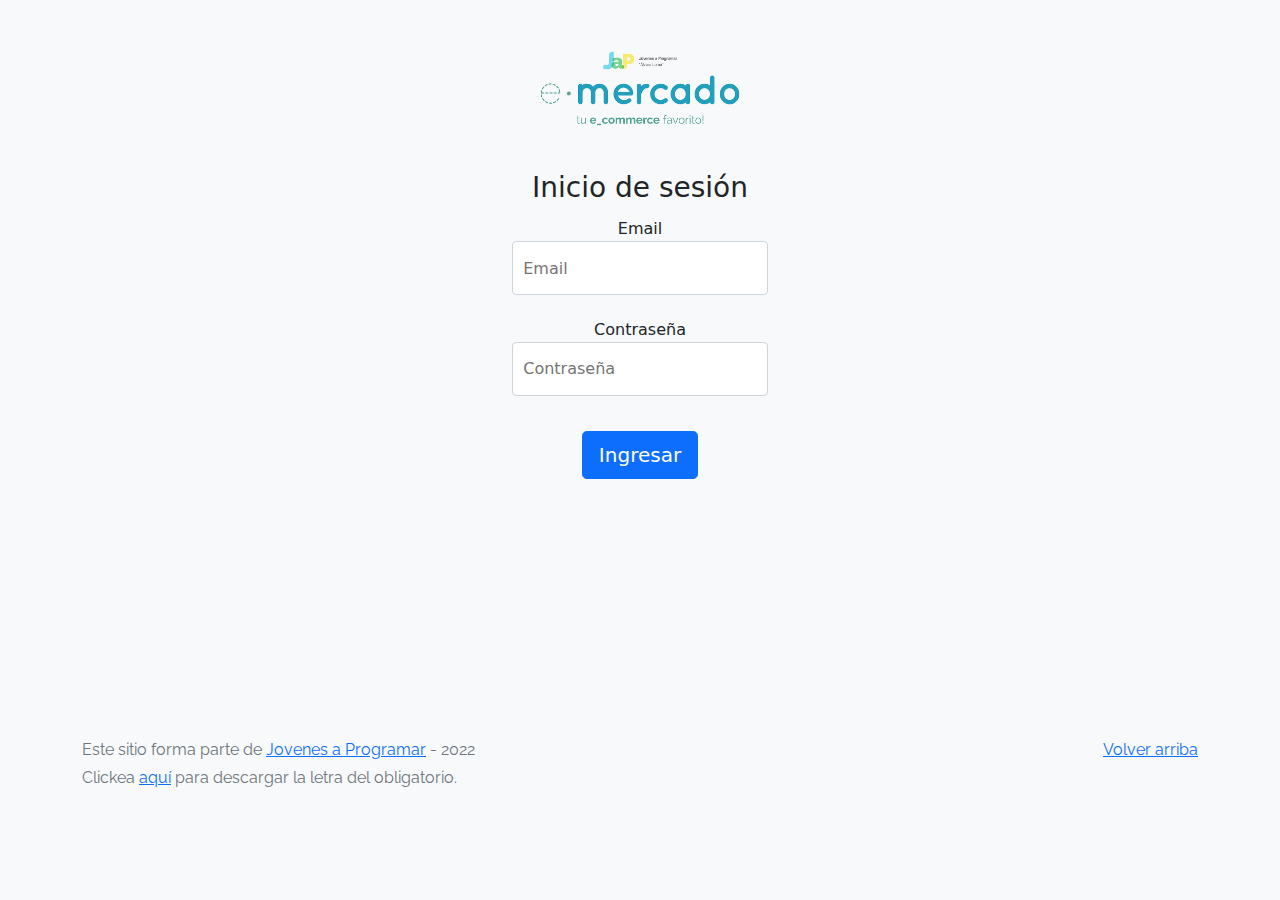
<file: sell.html>
<!DOCTYPE html>
<html lang="es">

<head>
  <meta http-equiv="Content-Type" content="text/html; charset=UTF-8">
  <meta name="viewport" content="width=device-width, initial-scale=1, shrink-to-fit=no">
  <title>eMercado - Todo lo que busques está aquí</title>
  <link href="https://fonts.googleapis.com/css?family=Raleway:300,300i,400,400i,700,700i,900,900i" rel="stylesheet">
  <link href="css/bootstrap.min.css" rel="stylesheet">
  <link href="css/dropzone.css" rel="stylesheet">
  <link href="css/styles.css" rel="stylesheet">
</head>

<body>
  <nav class="navbar navbar-expand-lg navbar-dark bg-dark p-1">
    <div class="container">
      <button class="navbar-toggler" type="button" data-bs-toggle="collapse" data-bs-target="#navbarNav"
        aria-controls="navbarNav" aria-expanded="false" aria-label="Toggle navigation">
        <span class="navbar-toggler-icon"></span>
      </button>
      <div class="collapse navbar-collapse" id="navbarNav">
        <ul class="navbar-nav w-100 justify-content-between">
          <li class="nav-item">
            <a class="nav-link" href="index.html">Inicio</a>
          </li>
          <li class="nav-item">
            <a class="nav-link" href="categories.html">Categorías</a>
          </li>
          <li class="nav-item">
            <a class="nav-link active" href="sell.html">Vender</a>
          </li>
          <li class="nav-item dropdown">
            <a class="nav-link btn btn-secondary dropdown-toggle" data-bs-toggle="dropdown" id="email-ingresado"></a>
            <ul class="dropdown-menu">
              <li><a class="dropdown-item" id="carrito">Mi carrito</a></li>
              <li><a class="dropdown-item" id="perfil">Mi perfil</a></li>
              <li><a class="dropdown-item" id="cierro">Cerrar sesión</a></li>
            </ul>
          </li>
        </ul>
      </div>
    </div>
  </nav>
  <div class="container">
    <div class="text-center p-4">
      <h2>Vender</h2>
      <p class="lead">Ingresa los datos del artículo a vender.</p>
    </div>
    <div class="row justify-content-md-center">
      <div class="col-md-8 order-md-1">
        <h4 class="mb-3">Información del producto</h4>
        <form class="needs-validation" id="sell-info">
          <div class="row">
            <div class="col-md-6 mb-3">
              <label for="productName">Nombre</label>
              <input type="text" class="form-control" id="productName" value="" name="productName">
              <div class="invalid-feedback">
                Ingresa un nombre
              </div>
            </div>
          </div>
          <div class="row">
            <div class="col-md-8 order-md-1">
              <label>Imágenes</label>
              <div class="needsclick dz-clickable" id="file-upload">
                <div class="dz-message needsclick">
                  Arrastra tus fotos aquí<br>
                </div>
              </div>
            </div>
          </div>
          <div class="row">
            <div class="col-md-12 mb-3">
              <label for="productDescription">Descripción</label>
              <textarea name="productDescription" class="form-control" id="productDescription"></textarea>
            </div>
          </div>
          <div class="row">
            <div class="col-md-3 mb-3">
              <label for="productCostInput">Costo</label>
              <input type="number" name="productCostInput" class="form-control" id="productCostInput" placeholder="" required="" value="0"
                min="0">
              <div class="invalid-feedback">
                El costo debe ser mayor que 0.
              </div>
            </div>
            <div class="col-md-4 mb-3">
              <label for="productCurrency">Moneda</label>
              <select name="productCurrency" class="form-select custom-select d-block w-100" id="productCurrency" required>
                <option value="" hidden selected>Seleccionar moneda</option>
                <option>Pesos Uruguayos (UYU)</option>
                <option>Dólares (USD)</option>
              </select>
              <div class="invalid-feedback">
                Ingresa una categoría válida.
              </div>
            </div>
          </div>
          <div class="row">
            <div class="col-md-7 mb-3">
              <label for="productCategory">Categoría</label>
              <select name="productCategory" class="custom-select form-select d-block w-100" id="productCategory">
                <option value="">Elija la categoría...</option>
                <option>Autos</option>
                <option>Juguetes</option>
                <option>Muebles</option>
                <option>Herramientas</option>
                <option>Computadoras</option>
                <option>Vestimenta</option>
              </select>
              <div class="invalid-feedback">
                Por favor ingresa una categoría válida.
              </div>
            </div>
          </div>
          <div class="row">
            <div class="col-md-3 mb-3">
              <label for="productCountInput">Cantidad en stock</label>
              <input type="number" name="productCountInput" class="form-control" id="productCountInput"  required value="1"
                min="0">
              <div class="invalid-feedback">
                La cantidad es requerida.
              </div>
            </div>
          </div>
          <hr class="mb-4">
          <h5 class="mb-3">Tipo de publicación</h5>
          <div class="d-block my-3">
            <div class="custom-control custom-radio">
              <input id="goldradio" name="publicationType" type="radio" class="custom-control-input" checked=""
                required="">
              <label class="custom-control-label" for="goldradio">Gold (13%)</label>
            </div>
            <div class="custom-control custom-radio">
              <input id="premiumradio" name="publicationType" type="radio" class="custom-control-input" required="">
              <label class="custom-control-label" for="premiumradio">Premium (7%)</label>
            </div>
            <div class="custom-control custom-radio">
              <input id="standardradio" name="publicationType" type="radio" class="custom-control-input" required="">
              <label class="custom-control-label" for="standardradio">Estándar (3%)</label>
            </div>
            <div class="row">
              <button type="button" class="m-1 btn btn-link" data-bs-toggle="modal"
                data-bs-target="#contidionsModal">Ver
                condiciones</button>
            </div>
          </div>
          <hr class="mb-4">
          <h4 class="mb-3">Costos</h4>
          <ul class="list-group mb-3">
            <li class="list-group-item d-flex justify-content-between lh-condensed">
              <div>
                <h6 class="my-0">Precio</h6>
                <small class="text-muted">Unitario del producto</small>
              </div>
              <span class="text-muted" id="productCostText">-</span>
            </li>
            <li class="list-group-item d-flex justify-content-between lh-condensed">
              <div>
                <h6 class="my-0">Porcentaje</h6>
                <small class="text-muted">Según el tipo de publicación</small>
              </div>
              <span class="text-muted" id="comissionText">-</span>
            </li>
            <li class="list-group-item d-flex justify-content-between">
              <span>Total ($)</span>
              <strong id="totalCostText">-</strong>
            </li>
          </ul>
          <hr class="mb-4">
          <button class="btn btn-primary btn-lg" type="submit">Vender</button>
        </form>
      </div>
    </div>
  </div>
  <footer class="text-muted">
    <div class="container">
      <p class="float-end">
        <a href="#">Volver arriba</a>
      </p>
      <p>Este sitio forma parte de <a href="https://jovenesaprogramar.edu.uy/" target="_blank">Jovenes a Programar</a> -
        2022</p>
      <p>Clickea <a target="_blank" href="Letra.pdf">aquí</a> para descargar la letra del obligatorio.</p>
    </div>
  </footer>

  <div class="alert alert-primary-dismissible fade" id="alertResult" role="alert">
    <span id="resultSpan"></span>
  </div>

  <div class="modal fade" tabindex="-1" role="dialog" id="contidionsModal">
    <div class="modal-dialog" role="document">
      <div class="modal-content">
        <div class="modal-header">
          <h5 class="modal-title">Condiciones de publicación</h5>
        </div>
        <div class="modal-body">
          <div class="container">
            <div class="row">
              <h5 class="text-warning">Gold (13%)</h5>
              <p class="muted text-justify">Tu producto se verá de forma promocionada en portada, además de las
                condiciones de Premium y Estándar.</p>
            </div>
            <hr>
            <div class="row">
              <h5 class="text-primary">Premium (7%)</h5>
              <p class="muted text-justify">Se mostrará el producto en los primeros lugares de resultados de búsqueda,
                así cómo cuando se ingrese a la categoría que pertenezca.</p>
            </div>
            <hr>
            <div class="row">
              <h5 class="text-secondary">Estándar (3%)</h5>
              <p class="muted text-justify">El producto se listará en la categoría correspondiente, así como en los
                resultados de búsquedas que coincidan con las palabras claves en el nombre.</p>
            </div>
          </div>
        </div>
        <div class="modal-footer">
          <button type="button" class="btn btn-primary" data-bs-dismiss="modal">Cerrar</button>
        </div>
      </div>
    </div>
  </div>
  <div id="spinner-wrapper">
    <div class="lds-ring">
      <div></div>
      <div></div>
      <div></div>
      <div></div>
    </div>
  </div>
  <script src="js/bootstrap.bundle.min.js"></script>
  <script src="js/dropzone.js"></script>
  <script src="js/init.js"></script>
  <script src="js/sell.js"></script>
</body>

</html>
</file>
<file: css/styles.css>
.jumbotron,
.card-body,
.container,
.site-header {
  font-family: 'Raleway', serif !important;
}

.jumbotron .display-4 {
  font-weight: bold;
}

nav a {
  text-decoration: none;
}

.bd-placeholder-img {
  font-size: 1.125rem;
  text-anchor: middle;
  -webkit-user-select: none;
  -moz-user-select: none;
  -ms-user-select: none;
  user-select: none;
}

@media (min-width: 768px) {
  .bd-placeholder-img-lg {
    font-size: 3.5rem;
  }
}

.jumbotron {
  height: 50vh;
  padding: 5em inherit;
  margin-bottom: 0;
  background-color: #53C0FB;
  background: url('../img/cover_back.png');
  background-size: cover;
  background-position: center;
  background-repeat: no-repeat;
  color: black;
  font-weight: bold;
}

@media (min-width: 768px) {
  .jumbotron {
    padding-top: 6rem;
    padding-bottom: 6rem;
  }
}

.jumbotron p:last-child {
  margin-bottom: 0;
}

.jumbotron-heading {
  font-weight: 300;
}

.jumbotron .container {
  max-width: 40rem;
  background-color: rgba(255, 255, 255, 0.5);
  border-radius: 10px;
  text-shadow: 1px 1px 2px grey;
}

.jumbotron .lead {
  font-size: 38px;
}

footer {
  padding-top: 3rem;
  padding-bottom: 3rem;
}

footer p {
  margin-bottom: .25rem;
}

.site-header a {
  color: white;
  transition: ease-in-out color .15s;
}

.site-header .dropdown-menu a {
  color: black;
}

.dropzone {
  border: 2px dashed #0087F7;
  border-radius: 5px;
  background: white;
}

.img-fit {
  max-height: 100%;
}

.alert {
  position: fixed;
  top: 80px;
  width: 50%;
  left: 50%;
  transform: translate(-50%, 0);
}

.lds-ring {
  display: inline-block;
  position: relative;
  width: 64px;
  height: 64px;
  top: 50%;
  left: 50%;
}

.cursor-active {
  cursor: pointer;
}

.left {
  float: left;
  padding: 4px;
  background-color: rgba(255, 255, 255, 0.5);
}

.lds-ring div {
  box-sizing: border-box;
  display: block;
  position: absolute;
  width: 51px;
  height: 51px;
  margin: 6px;
  border: 6px solid #fff;
  border-radius: 50%;
  animation: lds-ring 1.2s cubic-bezier(0.5, 0, 0.5, 1) infinite;
  border-color: #fff transparent transparent transparent;
}

.lds-ring div:nth-child(1) {
  animation-delay: -0.45s;
}

.lds-ring div:nth-child(2) {
  animation-delay: -0.3s;
}

.lds-ring div:nth-child(3) {
  animation-delay: -0.15s;
}

@keyframes lds-ring {
  0% {
    transform: rotate(0deg);
  }

  100% {
    transform: rotate(360deg);
  }
}

.signin {
  width: 100%;
  max-width: 330px;
  padding: 15px;
  margin: auto;
}

#spinner-wrapper {
  position: fixed;
  background-color: rgba(0, 0, 0, 0.5);
  width: 100%;
  height: 100%;
  top: 0;
  left: 0;
  z-index: 1021;
  display: none;
}

main {
  min-height: calc(100vh - 210px);
}

a.custom-card,
a.custom-card:hover {
  color: inherit;
  text-decoration: inherit;
}

.checked {
  color: orange;
}

/*agregado*/
/*nav li ul {
  display: none;
  
}
nav li:hover > ul {
  display: block;
}*/
</file>
<file: css/dropzone.css>
/*
 * The MIT License
 * Copyright (c) 2012 Matias Meno <m@tias.me>
 */
.dropzone, .dropzone * {
  box-sizing: border-box; }

.dropzone {
  position: relative; }
  .dropzone .dz-preview {
    position: relative;
    display: inline-block;
    width: 120px;
    margin: 0.5em; }
    .dropzone .dz-preview .dz-progress {
      display: block;
      height: 15px;
      border: 1px solid #aaa; }
      .dropzone .dz-preview .dz-progress .dz-upload {
        display: block;
        height: 100%;
        width: 0;
        background: green; }
    .dropzone .dz-preview .dz-error-message {
      color: red;
      display: none; }
    .dropzone .dz-preview.dz-error .dz-error-message, .dropzone .dz-preview.dz-error .dz-error-mark {
      display: block; }
    .dropzone .dz-preview.dz-success .dz-success-mark {
      display: block; }
    .dropzone .dz-preview .dz-error-mark, .dropzone .dz-preview .dz-success-mark {
      position: absolute;
      display: none;
      left: 30px;
      top: 30px;
      width: 54px;
      height: 58px;
      left: 50%;
      margin-left: -27px; }

@-webkit-keyframes passing-through {
  0% {
    opacity: 0;
    -webkit-transform: translateY(40px);
    -moz-transform: translateY(40px);
    -ms-transform: translateY(40px);
    -o-transform: translateY(40px);
    transform: translateY(40px); }
  30%, 70% {
    opacity: 1;
    -webkit-transform: translateY(0px);
    -moz-transform: translateY(0px);
    -ms-transform: translateY(0px);
    -o-transform: translateY(0px);
    transform: translateY(0px); }
  100% {
    opacity: 0;
    -webkit-transform: translateY(-40px);
    -moz-transform: translateY(-40px);
    -ms-transform: translateY(-40px);
    -o-transform: translateY(-40px);
    transform: translateY(-40px); } }
@-moz-keyframes passing-through {
  0% {
    opacity: 0;
    -webkit-transform: translateY(40px);
    -moz-transform: translateY(40px);
    -ms-transform: translateY(40px);
    -o-transform: translateY(40px);
    transform: translateY(40px); }
  30%, 70% {
    opacity: 1;
    -webkit-transform: translateY(0px);
    -moz-transform: translateY(0px);
    -ms-transform: translateY(0px);
    -o-transform: translateY(0px);
    transform: translateY(0px); }
  100% {
    opacity: 0;
    -webkit-transform: translateY(-40px);
    -moz-transform: translateY(-40px);
    -ms-transform: translateY(-40px);
    -o-transform: translateY(-40px);
    transform: translateY(-40px); } }
@keyframes passing-through {
  0% {
    opacity: 0;
    -webkit-transform: translateY(40px);
    -moz-transform: translateY(40px);
    -ms-transform: translateY(40px);
    -o-transform: translateY(40px);
    transform: translateY(40px); }
  30%, 70% {
    opacity: 1;
    -webkit-transform: translateY(0px);
    -moz-transform: translateY(0px);
    -ms-transform: translateY(0px);
    -o-transform: translateY(0px);
    transform: translateY(0px); }
  100% {
    opacity: 0;
    -webkit-transform: translateY(-40px);
    -moz-transform: translateY(-40px);
    -ms-transform: translateY(-40px);
    -o-transform: translateY(-40px);
    transform: translateY(-40px); } }
@-webkit-keyframes slide-in {
  0% {
    opacity: 0;
    -webkit-transform: translateY(40px);
    -moz-transform: translateY(40px);
    -ms-transform: translateY(40px);
    -o-transform: translateY(40px);
    transform: translateY(40px); }
  30% {
    opacity: 1;
    -webkit-transform: translateY(0px);
    -moz-transform: translateY(0px);
    -ms-transform: translateY(0px);
    -o-transform: translateY(0px);
    transform: translateY(0px); } }
@-moz-keyframes slide-in {
  0% {
    opacity: 0;
    -webkit-transform: translateY(40px);
    -moz-transform: translateY(40px);
    -ms-transform: translateY(40px);
    -o-transform: translateY(40px);
    transform: translateY(40px); }
  30% {
    opacity: 1;
    -webkit-transform: translateY(0px);
    -moz-transform: translateY(0px);
    -ms-transform: translateY(0px);
    -o-transform: translateY(0px);
    transform: translateY(0px); } }
@keyframes slide-in {
  0% {
    opacity: 0;
    -webkit-transform: translateY(40px);
    -moz-transform: translateY(40px);
    -ms-transform: translateY(40px);
    -o-transform: translateY(40px);
    transform: translateY(40px); }
  30% {
    opacity: 1;
    -webkit-transform: translateY(0px);
    -moz-transform: translateY(0px);
    -ms-transform: translateY(0px);
    -o-transform: translateY(0px);
    transform: translateY(0px); } }
@-webkit-keyframes pulse {
  0% {
    -webkit-transform: scale(1);
    -moz-transform: scale(1);
    -ms-transform: scale(1);
    -o-transform: scale(1);
    transform: scale(1); }
  10% {
    -webkit-transform: scale(1.1);
    -moz-transform: scale(1.1);
    -ms-transform: scale(1.1);
    -o-transform: scale(1.1);
    transform: scale(1.1); }
  20% {
    -webkit-transform: scale(1);
    -moz-transform: scale(1);
    -ms-transform: scale(1);
    -o-transform: scale(1);
    transform: scale(1); } }
@-moz-keyframes pulse {
  0% {
    -webkit-transform: scale(1);
    -moz-transform: scale(1);
    -ms-transform: scale(1);
    -o-transform: scale(1);
    transform: scale(1); }
  10% {
    -webkit-transform: scale(1.1);
    -moz-transform: scale(1.1);
    -ms-transform: scale(1.1);
    -o-transform: scale(1.1);
    transform: scale(1.1); }
  20% {
    -webkit-transform: scale(1);
    -moz-transform: scale(1);
    -ms-transform: scale(1);
    -o-transform: scale(1);
    transform: scale(1); } }
@keyframes pulse {
  0% {
    -webkit-transform: scale(1);
    -moz-transform: scale(1);
    -ms-transform: scale(1);
    -o-transform: scale(1);
    transform: scale(1); }
  10% {
    -webkit-transform: scale(1.1);
    -moz-transform: scale(1.1);
    -ms-transform: scale(1.1);
    -o-transform: scale(1.1);
    transform: scale(1.1); }
  20% {
    -webkit-transform: scale(1);
    -moz-transform: scale(1);
    -ms-transform: scale(1);
    -o-transform: scale(1);
    transform: scale(1); } }
#file-upload, #file-upload * {
  box-sizing: border-box; }

#file-upload {
  min-height: 150px;
  border: 2px dashed silver;
  border-radius: 5px;
  background: white;
margin-bottom: 10px;}
  #file-upload.dz-clickable {
    cursor: pointer; }
    #file-upload.dz-clickable * {
      cursor: default; }
    #file-upload.dz-clickable .dz-message, #file-upload.dz-clickable .dz-message * {
      cursor: pointer; }
  #file-upload.dz-started .dz-message {
    display: none; }
  #file-upload.dz-drag-hover {
    border-style: solid; }
    #file-upload.dz-drag-hover .dz-message {
      opacity: 0.5; }
  #file-upload .dz-message {
    text-align: center;
    margin: 4em 0; }
  #file-upload .dz-preview {
    position: relative;
    display: inline-block;
    vertical-align: top;
    margin: 16px;
    min-height: 100px; }
    #file-upload .dz-preview:hover {
      z-index: 1000; }
      #file-upload .dz-preview:hover .dz-details {
        opacity: 1; }
    #file-upload .dz-preview.dz-file-preview .dz-image {
      border-radius: 20px;
      background: #999;
      background: linear-gradient(to bottom, #eee, #ddd); }
    #file-upload .dz-preview.dz-file-preview .dz-details {
      opacity: 1; }
    #file-upload .dz-preview.dz-image-preview {
      background: white; }
      #file-upload .dz-preview.dz-image-preview .dz-details {
        -webkit-transition: opacity 0.2s linear;
        -moz-transition: opacity 0.2s linear;
        -ms-transition: opacity 0.2s linear;
        -o-transition: opacity 0.2s linear;
        transition: opacity 0.2s linear; }
    #file-upload .dz-preview .dz-remove {
      font-size: 14px;
      text-align: center;
      display: block;
      cursor: pointer;
      border: none; }
      #file-upload .dz-preview .dz-remove:hover {
        text-decoration: underline; }
    #file-upload .dz-preview:hover .dz-details {
      opacity: 1; }
    #file-upload .dz-preview .dz-details {
      z-index: 20;
      position: absolute;
      top: 0;
      left: 0;
      opacity: 0;
      font-size: 13px;
      min-width: 100%;
      max-width: 100%;
      padding: 2em 1em;
      text-align: center;
      color: rgba(0, 0, 0, 0.9);
      line-height: 150%; }
      #file-upload .dz-preview .dz-details .dz-size {
        margin-bottom: 1em;
        font-size: 16px; }
      #file-upload .dz-preview .dz-details .dz-filename {
        white-space: nowrap; }
        #file-upload .dz-preview .dz-details .dz-filename:hover span {
          border: 1px solid rgba(200, 200, 200, 0.8);
          background-color: rgba(255, 255, 255, 0.8); }
        #file-upload .dz-preview .dz-details .dz-filename:not(:hover) {
          overflow: hidden;
          text-overflow: ellipsis; }
          #file-upload .dz-preview .dz-details .dz-filename:not(:hover) span {
            border: 1px solid transparent; }
      #file-upload .dz-preview .dz-details .dz-filename span, #file-upload .dz-preview .dz-details .dz-size span {
        background-color: rgba(255, 255, 255, 0.4);
        padding: 0 0.4em;
        border-radius: 3px; }
    #file-upload .dz-preview:hover .dz-image img {
      -webkit-transform: scale(1.05, 1.05);
      -moz-transform: scale(1.05, 1.05);
      -ms-transform: scale(1.05, 1.05);
      -o-transform: scale(1.05, 1.05);
      transform: scale(1.05, 1.05);
      -webkit-filter: blur(8px);
      filter: blur(8px); }
    #file-upload .dz-preview .dz-image {
      border-radius: 20px;
      overflow: hidden;
      width: 120px;
      height: 120px;
      position: relative;
      display: block;
      z-index: 10; }
      #file-upload .dz-preview .dz-image img {
        display: block; }
    #file-upload .dz-preview.dz-success .dz-success-mark {
      -webkit-animation: passing-through 3s cubic-bezier(0.77, 0, 0.175, 1);
      -moz-animation: passing-through 3s cubic-bezier(0.77, 0, 0.175, 1);
      -ms-animation: passing-through 3s cubic-bezier(0.77, 0, 0.175, 1);
      -o-animation: passing-through 3s cubic-bezier(0.77, 0, 0.175, 1);
      animation: passing-through 3s cubic-bezier(0.77, 0, 0.175, 1); }
    #file-upload .dz-preview.dz-error .dz-error-mark {
      opacity: 1;
      -webkit-animation: slide-in 3s cubic-bezier(0.77, 0, 0.175, 1);
      -moz-animation: slide-in 3s cubic-bezier(0.77, 0, 0.175, 1);
      -ms-animation: slide-in 3s cubic-bezier(0.77, 0, 0.175, 1);
      -o-animation: slide-in 3s cubic-bezier(0.77, 0, 0.175, 1);
      animation: slide-in 3s cubic-bezier(0.77, 0, 0.175, 1); }
    #file-upload .dz-preview .dz-success-mark, #file-upload .dz-preview .dz-error-mark {
      pointer-events: none;
      opacity: 0;
      z-index: 500;
      position: absolute;
      display: block;
      top: 50%;
      left: 50%;
      margin-left: -27px;
      margin-top: -27px; }
      #file-upload .dz-preview .dz-success-mark svg, #file-upload .dz-preview .dz-error-mark svg {
        display: block;
        width: 54px;
        height: 54px; }
    #file-upload .dz-preview.dz-processing .dz-progress {
      opacity: 1;
      -webkit-transition: all 0.2s linear;
      -moz-transition: all 0.2s linear;
      -ms-transition: all 0.2s linear;
      -o-transition: all 0.2s linear;
      transition: all 0.2s linear; }
    #file-upload .dz-preview.dz-complete .dz-progress {
      opacity: 0;
      -webkit-transition: opacity 0.4s ease-in;
      -moz-transition: opacity 0.4s ease-in;
      -ms-transition: opacity 0.4s ease-in;
      -o-transition: opacity 0.4s ease-in;
      transition: opacity 0.4s ease-in; }
    #file-upload .dz-preview:not(.dz-processing) .dz-progress {
      -webkit-animation: pulse 6s ease infinite;
      -moz-animation: pulse 6s ease infinite;
      -ms-animation: pulse 6s ease infinite;
      -o-animation: pulse 6s ease infinite;
      animation: pulse 6s ease infinite; }
    #file-upload .dz-preview .dz-progress {
      opacity: 1;
      z-index: 1000;
      pointer-events: none;
      position: absolute;
      height: 16px;
      left: 50%;
      top: 50%;
      margin-top: -8px;
      width: 80px;
      margin-left: -40px;
      background: rgba(255, 255, 255, 0.9);
      -webkit-transform: scale(1);
      border-radius: 8px;
      overflow: hidden; }
      #file-upload .dz-preview .dz-progress .dz-upload {
        background: #333;
        background: linear-gradient(to bottom, #666, #444);
        position: absolute;
        top: 0;
        left: 0;
        bottom: 0;
        width: 0;
        -webkit-transition: width 300ms ease-in-out;
        -moz-transition: width 300ms ease-in-out;
        -ms-transition: width 300ms ease-in-out;
        -o-transition: width 300ms ease-in-out;
        transition: width 300ms ease-in-out; }
    #file-upload .dz-preview.dz-error .dz-error-message {
      display: block; }
    #file-upload .dz-preview.dz-error:hover .dz-error-message {
      opacity: 1;
      pointer-events: auto; }
    #file-upload .dz-preview .dz-error-message {
      pointer-events: none;
      z-index: 1000;
      position: absolute;
      display: block;
      display: none;
      opacity: 0;
      -webkit-transition: opacity 0.3s ease;
      -moz-transition: opacity 0.3s ease;
      -ms-transition: opacity 0.3s ease;
      -o-transition: opacity 0.3s ease;
      transition: opacity 0.3s ease;
      border-radius: 8px;
      font-size: 13px;
      top: 130px;
      left: -10px;
      width: 140px;
      background: #be2626;
      background: linear-gradient(to bottom, #be2626, #a92222);
      padding: 0.5em 1.2em;
      color: white; }
      #file-upload .dz-preview .dz-error-message:after {
        content: '';
        position: absolute;
        top: -6px;
        left: 64px;
        width: 0;
        height: 0;
        border-left: 6px solid transparent;
        border-right: 6px solid transparent;
        border-bottom: 6px solid #be2626; }

#file-upload .dz-preview.dz-error .dz-error-message, #file-upload .dz-preview.dz-error .dz-error-mark{
  display: none;
}
</file>
